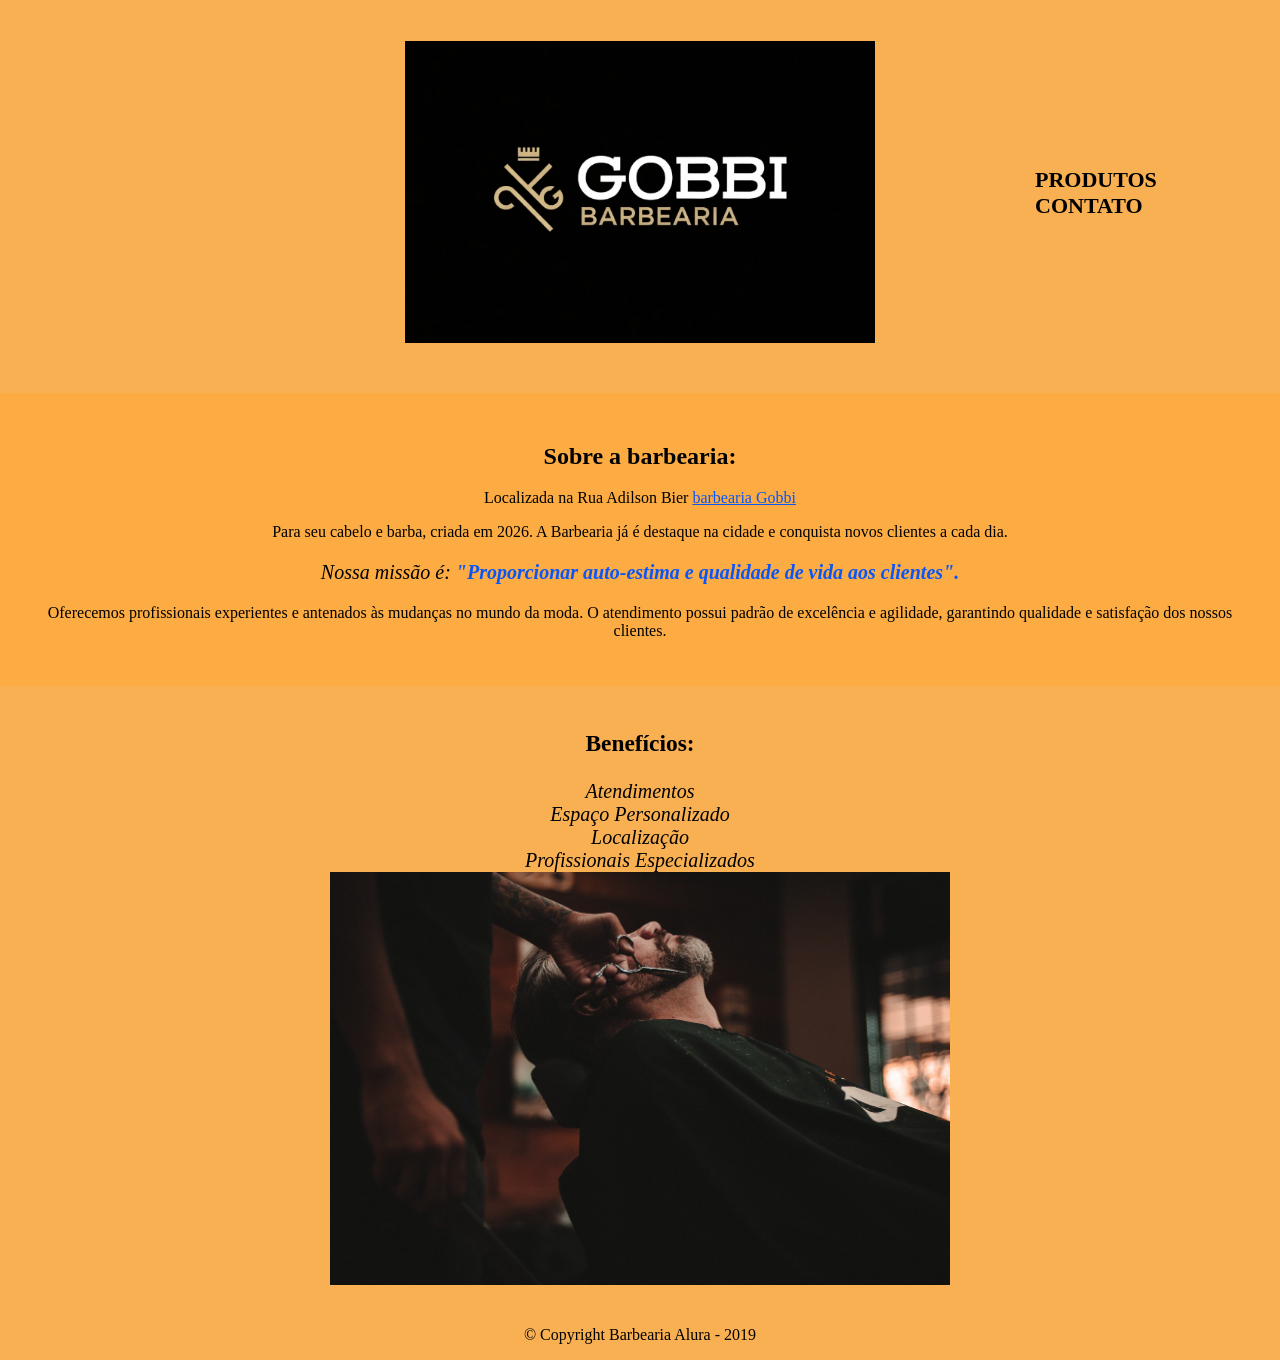
<file: index.html>
<!DOCTYPE html>
<html lang="pt-BR">

<head>
  <meta charset="UTF-8">
  <title>Barbearia Gobbi</title>
  <link rel="stylesheet" href="style.css">
</head>

<body>
    <header>
        <div class="caixa">
            <h1><img src="gobbi.jpg"></h1>
            <nav>
                <ul>
                    <li><a href="produtos.html">Produtos</a></li>
                    <li><a href="contatos.html">Contato</a></li>
                </ul>
            </nav>
        </div>
    </header>

  <div class="principal">
    <h2 class="centralizado">Sobre a barbearia:</h2>

    <p>
      Localizada na Rua Adilson Bier
      <a href="https://share.google/OSrn5AFGSx9402TgN" style="color: #0955f8;">barbearia Gobbi</a>
    </p>
    <p>Para seu cabelo e barba, criada em 2026. A Barbearia já é destaque na cidade e conquista novos clientes a cada
      dia. </p>

    <p id="missao"><em>Nossa missão é: <strong>"Proporcionar auto-estima e qualidade de vida aos
          clientes".</strong></em></p>

    <p>Oferecemos profissionais experientes e antenados às mudanças no mundo da moda. O atendimento possui padrão de
      excelência e agilidade, garantindo qualidade e satisfação dos nossos clientes.</p>

  </div>
  <div class="beneficios">
    <h3 class="centralizado">Benefícios:</h3>

    <u1>
      <li class="itens">Atendimentos</li>
      <li class="itens">Espaço Personalizado</li>
      <li class="itens">Localização</li>
      <li class="itens">Profissionais Especializados</li>
    </u1>

    <img src="beneficios.jpg" class="imgbeneficios">


  </div>


  <footer>

    <p class="copyright">&copy; Copyright Barbearia Alura - 2019</p>
  </footer>

</body>

</html>
</file>
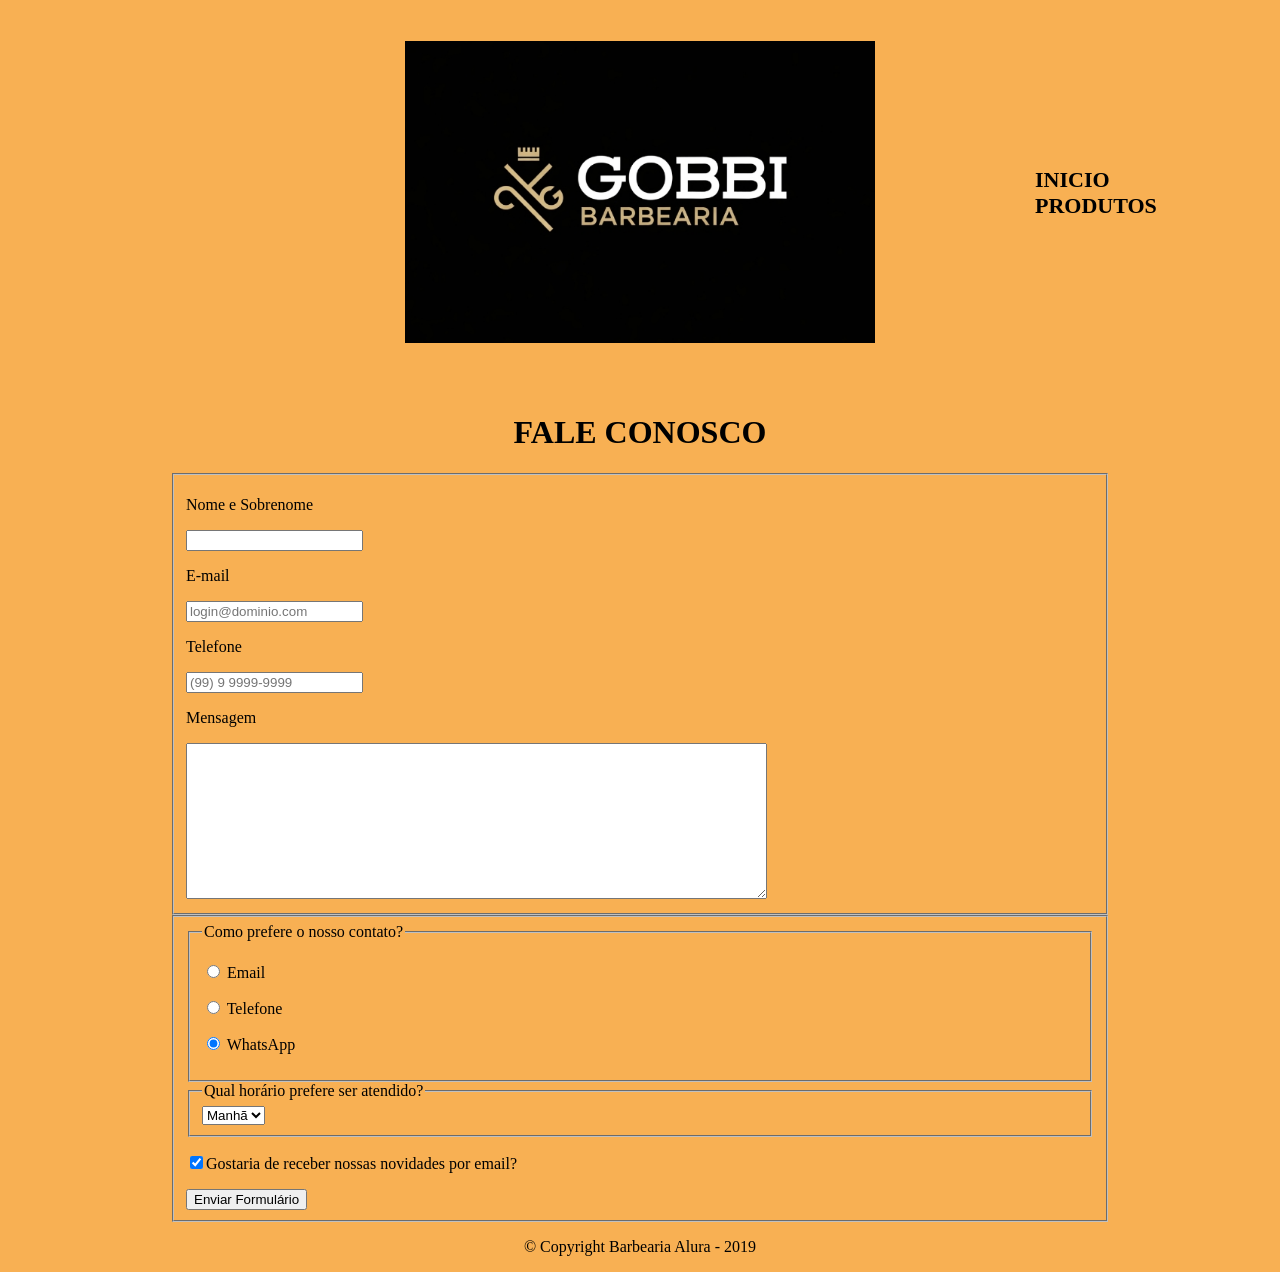
<file: contatos.html>
<!DOCTYPE html>
<html lang="pt-BR">

<head>
    <meta charset="UTF-8">
    <meta name="viewport" content="width=device-width, initial-scale=1.0">
    <title>Barbearia Gobbi</title>
    <link rel="stylesheet" href="style.css">
    <link rel="stylesheet" href="produtos.html">
    <link rel="stylesheet" href="index.html">
</head>

<body>
    <header>
        <div class="caixa">
            <h1><img src="gobbi.jpg"></h1>

            <nav>
                <ul>
                    <li><a href="index.html">Inicio</a></li>
                    <li><a href="produtos.html">Produtos </a></li>
                </ul>
            </nav>
        </div>
    </header>

    <main>
        <form>
            <h1> FALE CONOSCO </h1>
            <fieldset>
                <p>Nome e Sobrenome</p>
                <input type="text" class="input-texto" required>

                <p>E-mail</p>
                <input type="text" class="input-texto" required placeholder="login@dominio.com">

                <p>Telefone</p>
                <input type="tel" class="input-texto" required placeholder="(99) 9 9999-9999">

                <p>Mensagem</p>
                <textarea cols="70" rows="10" required></textarea>

            </fieldset>

            <fieldset>
                <fieldset>
                    <legend>Como prefere o nosso contato?</legend>
                    <p><input type="radio" name="contato" value="email"> Email</p>
                    <p><input type="radio" name="contato" value="telefone"> Telefone</p>
                    <p><input type="radio" name="contato" value="whatsapp" checked> WhatsApp</p>
                </fieldset>
                <fieldset>
                    <legend>Qual horário prefere ser atendido?</legend>
                    <select>
                        <option>Manhã</option>
                        <option>Tarde</option>
                        <option>Noite</option>
                    </select>
                </fieldset>
                <p>
                    <input type="checkbox" checked>Gostaria de receber nossas novidades por email?
                </p>

                <button class="enviar"> Enviar Formulário </button>
        </form>



        </fieldset>
        </form>
    </main>

    <footer>
        <p class="copyright">&copy; Copyright Barbearia Alura - 2019</p>
    </footer>


</body>

</html>
</file>
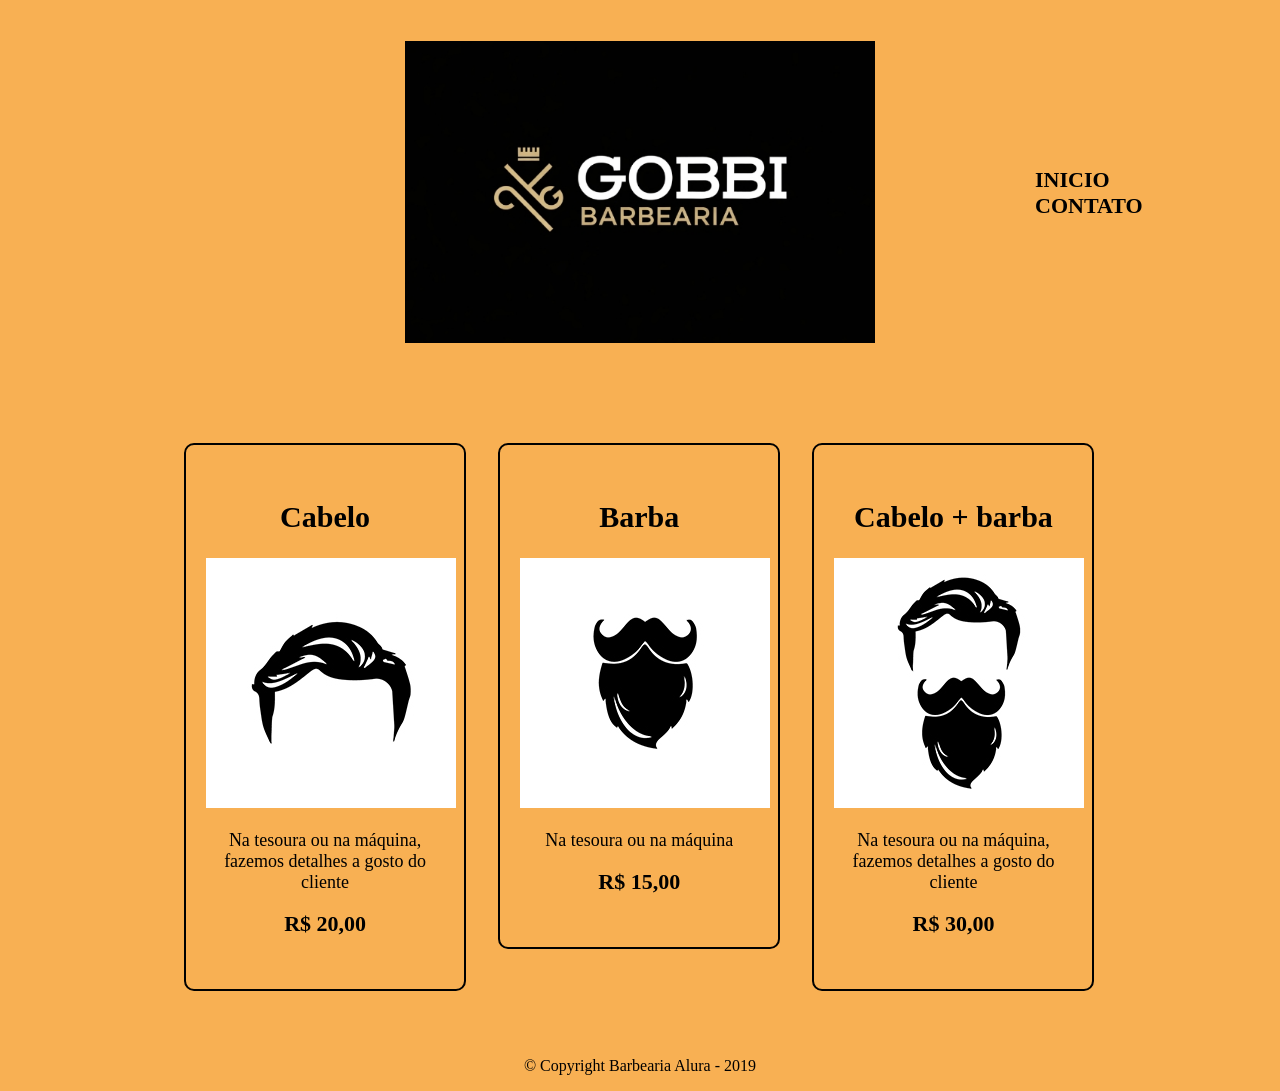
<file: produtos.html>
<!DOCTYPE html>
<html lang="en">

<head>
    <meta charset="UTF-8">
    <meta name="viewport" content="width=device-width, initial-scale=1.0">
    <title>Produtos - barbearia Gobbi</title>
    <link rel="stylesheet" href="style.css">
</head>

<body>
    <header>
        <div class="caixa">
            <h1><img src="gobbi.jpg"></h1>
            <nav>
                <ul>
                    <li><a href="index.html">Inicio</a></li>
                    <li><a href="contatos.html">Contato</a></li>
                </ul>
            </nav>
        </div>
    </header>

    <main>
        <ul class="produtos">
            <li>
                <h2>Cabelo</h2>
                <img src="cabelo.jpg">
                <p class="produto-descricao">Na tesoura ou na máquina, fazemos detalhes a gosto do cliente</p>
                <p class="produto-preco">R$ 20,00</p>
            </li>

            <li>
                <h2>Barba</h2>
                <img src="barba.jpg">
                <p class="produto-descricao">Na tesoura ou na máquina</p>
                <p class="produto-preco">R$ 15,00</p>
            </li>

            <li>
                <h2>Cabelo + barba</h2>
                <img src="cabelo+barba.jpg">
                <p class="produto-descricao">Na tesoura ou na máquina, fazemos detalhes a gosto do cliente</p>
                <p class="produto-preco">R$ 30,00</p>
            </li>
        </ul>
    </main>

</body>
<footer>
    <p class="copyright">&copy; Copyright Barbearia Alura - 2019</p>
</footer>


</body>

</html>
</file>
<file: style.css>
body {
    margin: 0px;
    padding: 0px;
    background: #f8b053;
}

header {
    background: #f8b053;
    padding: 20px 0;
}

.caixa img{
    width: 50%;
}

.principal {
    background: #fcac43;
    padding: 30px;
}

.itens {
    font-style: italic;
}

.caixa {
    position: relative;
    width: 940px;
    margin: 0 auto;
}

h2 {
    text-align: center;
}

ul {
    display: inline-block;
    vertical-align: top;
    width: 90px;
    margin-right: 15%;
}

.imgbeneficios {
    width: 50%;
}

.beneficios {
    text-align: center;
    padding: 20px;
    background: #f8b053;
    font-size: 20px;
}

.beneficios ul {
    display: inline-block;
    vertical-align: top;
    width: 20%;
    margin-right: 15%;
    line-height: 2.0;
}


p {
    text-align: center;
}

em strong {
    color: #0955f8;
}

#gobbi {
    width: 400%;
}

h1 {
    text-align: center;
}

#missao {
    font-size: 20px;
}

.titulo-principal {
    padding-left: 20px;
}

.centralizado {
    text-align: center;
}

li {
    text-decoration: none;
    list-style-type: none;
}


nav {
    position: absolute;
    top: 110px;
    right: 0;
}

nav li {
    display: inline;
    margin: 0 0 0 15px;
}

nav a {
    text-transform: uppercase;
    color: #000000;
    font-weight: bold;
    font-size: 22px;
    text-decoration: none;
}

nav a:hover {
    color: #C78C19;
    text-decoration: underline;
}

main {
    width: 940px;
    margin: 0 auto;
}

.produtos {
    width: 940px;
    margin: 0 auto;
    padding: 50px 0;
}

.produtos li {
    display: inline-block;
    text-align: center;
    width: 30%;
    vertical-align: top;
    margin: 0 1.5%;
    padding: 30px 20px;
    box-sizing: border-box;
    border: 2px solid #000000;
    border-radius: 10px;
}

.produtos li:hover {
    border-color: #C78C19;
}

.produtos li:active {
    border-color: #088C19;
}

.produtos li:hover h2 {
    font-size: 34px;
}

.produtos h2 {
    font-size: 30px;
    font-weight: bold;
}

.produto-descricao {
    font-size: 18px;
}

.produto-preco {
    font-size: 22px;
    font-weight: bold;
    margin-top: 10px;
}

fieldset p{
text-align: left
</file>
